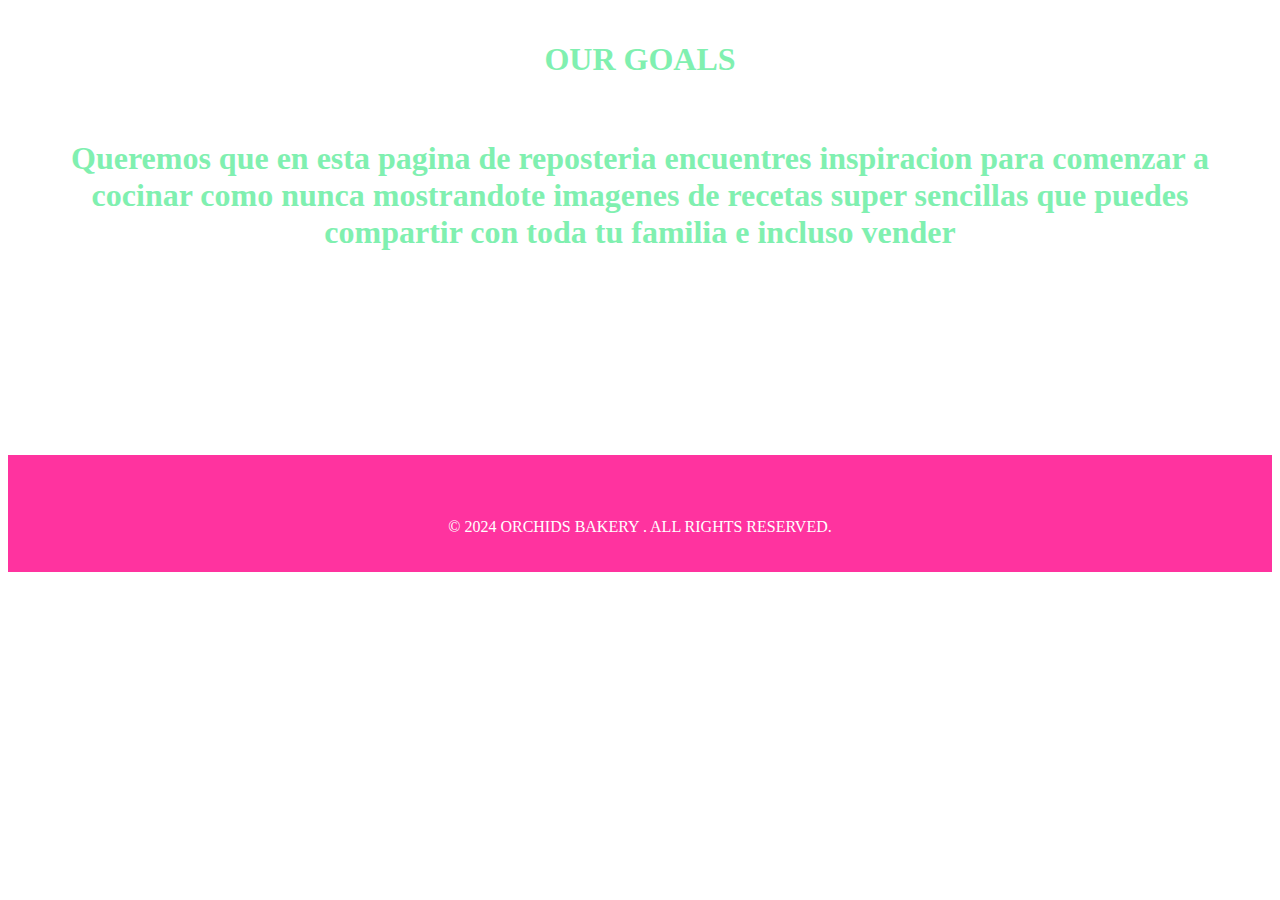
<file: our goals.html>
<!DOCTYPE html>
<html lang="en">
<head>
    <meta charset="UTF-8">
    <meta name="viewport" content="width=device-width, initial-scale=1.0">
    <title>OUR GOALS</title>
    <a href="index.html" target="_blank" ></a>
    <link rel="stylesheet" type="text/css" href="style1.css">
    <h1>OUR GOALS</h1>
        <p><h1>Queremos que en esta pagina de reposteria encuentres inspiracion para comenzar  a cocinar como nunca mostrandote imagenes de recetas super sencillas que puedes compartir 
            con toda tu familia e incluso vender</h1> </p>
            <li><h3>Conoce acerca de recetas a profundidad</h3></li>
            <li><h3>Toma inspiracion de nuestras recetas </h3></li>
            <li><h3>Aprende tips de recetas para no caer en el intento</h3></li>
            <li><h3>Toma una taza de cafe mientras preparas una de nuestras recetas</h3></li>
            <footer>
                <div class="container">
                    <div class="social-icons">
                        <a href="#"><i class="fab fa-instagram"></i></a>
                        <a href="#"><i class="fab fa-youtube"></i></a>
                    </div>
                    <p>&copy; 2024 ORCHIDS BAKERY . ALL RIGHTS RESERVED.</p>
            </footer>
    </title>

</head>
<body>
    
</body>
</html>
</file>
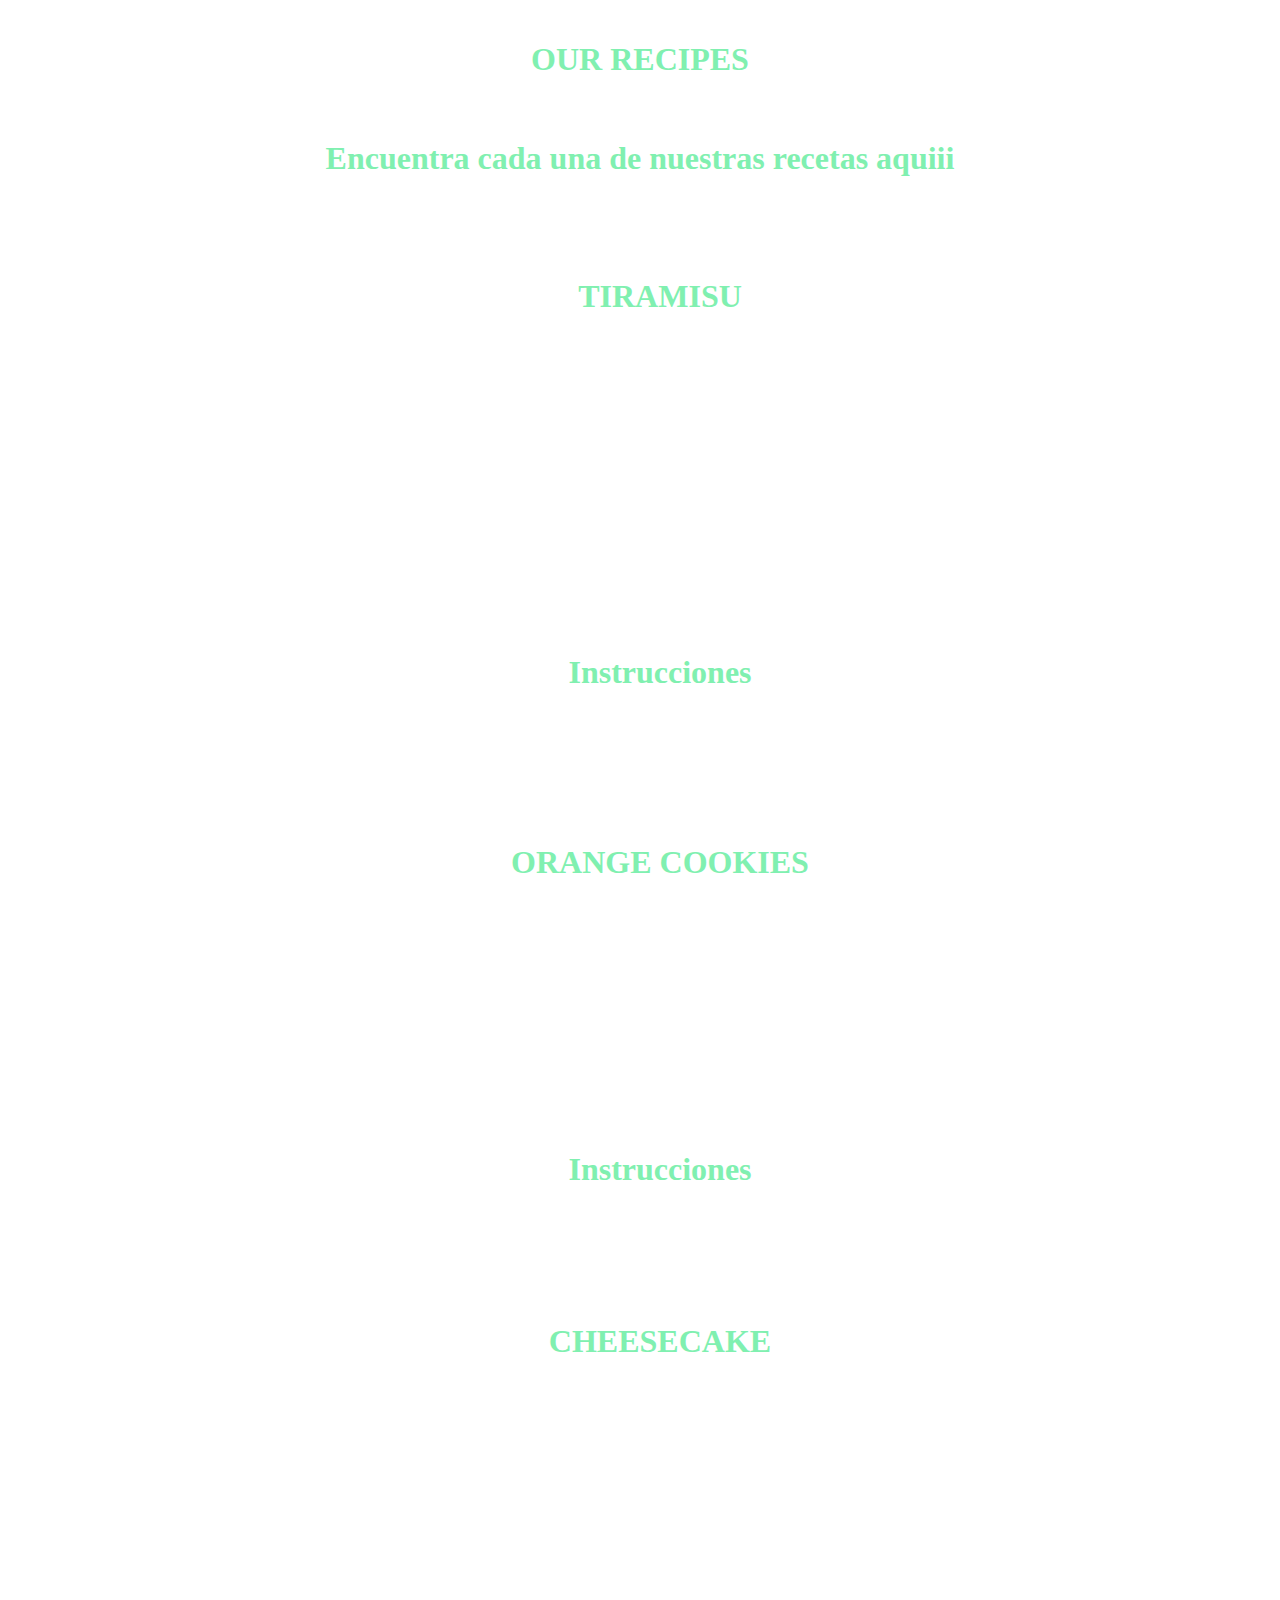
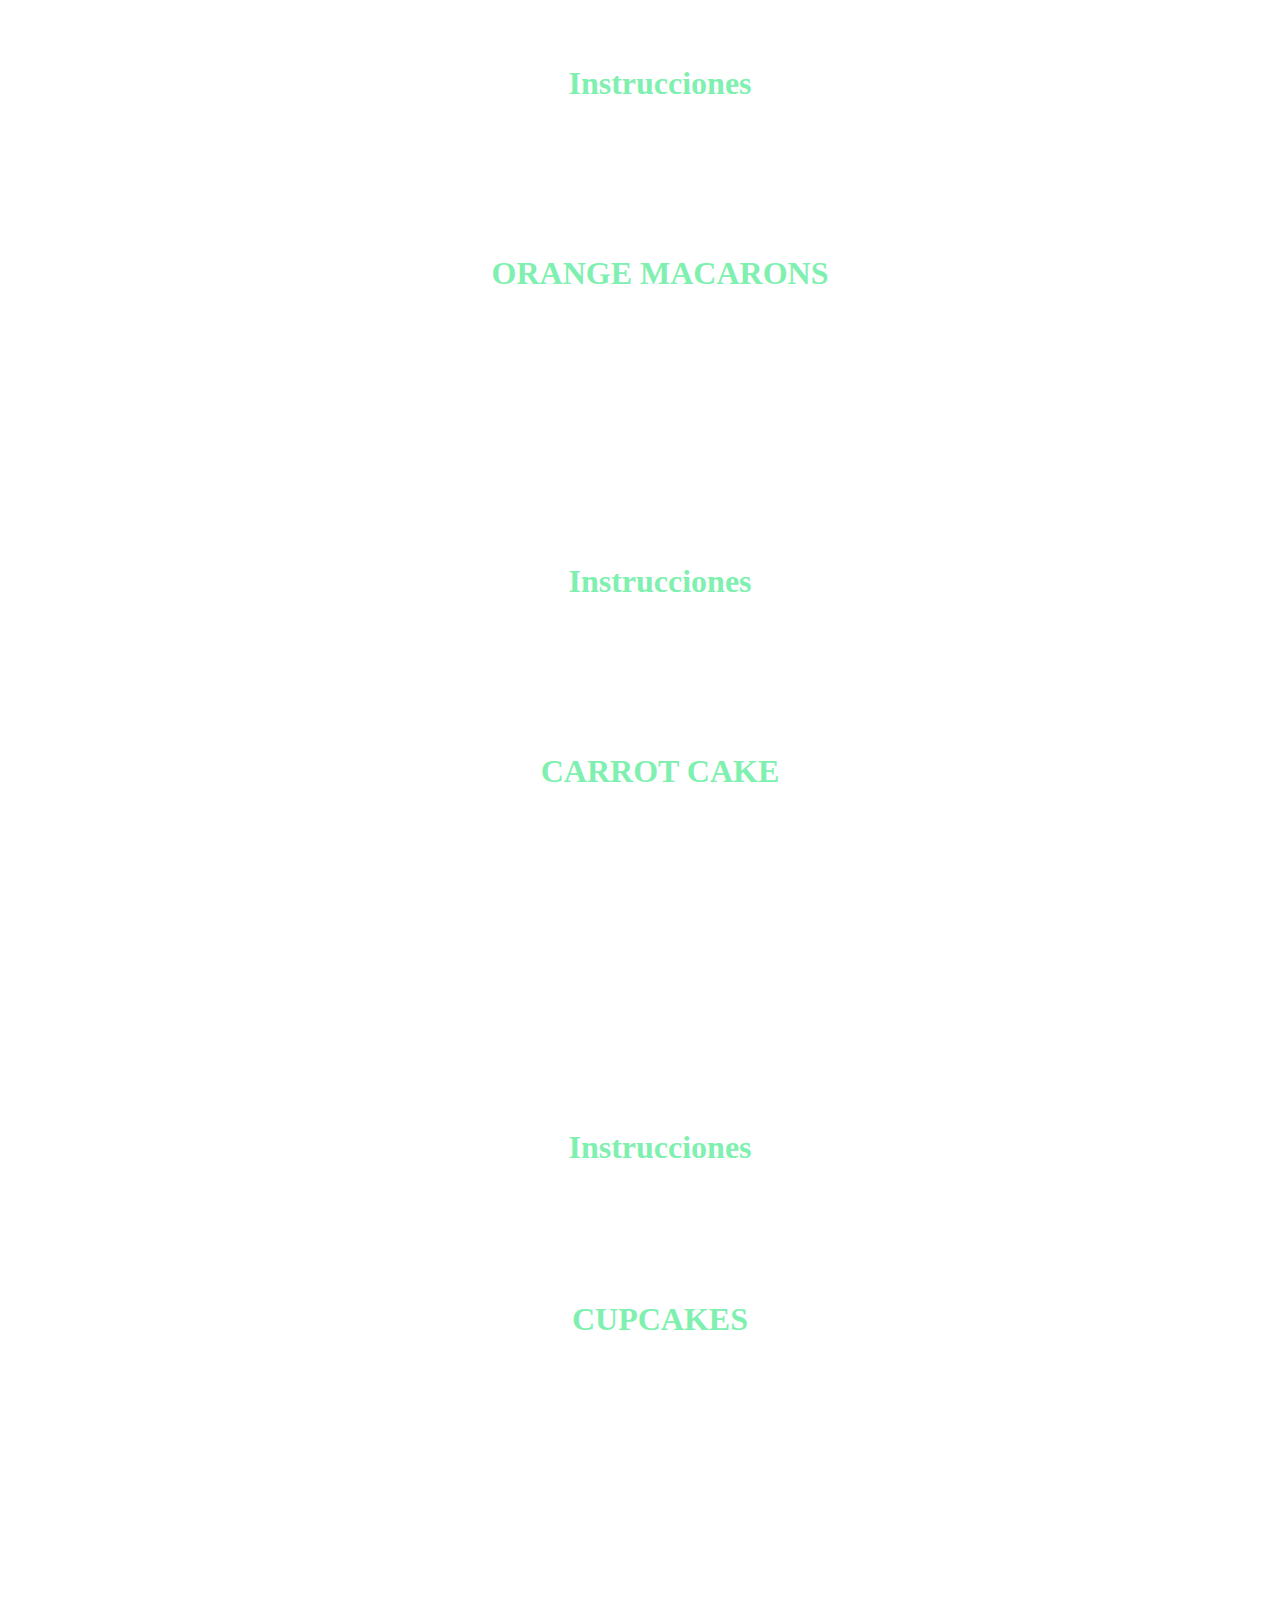
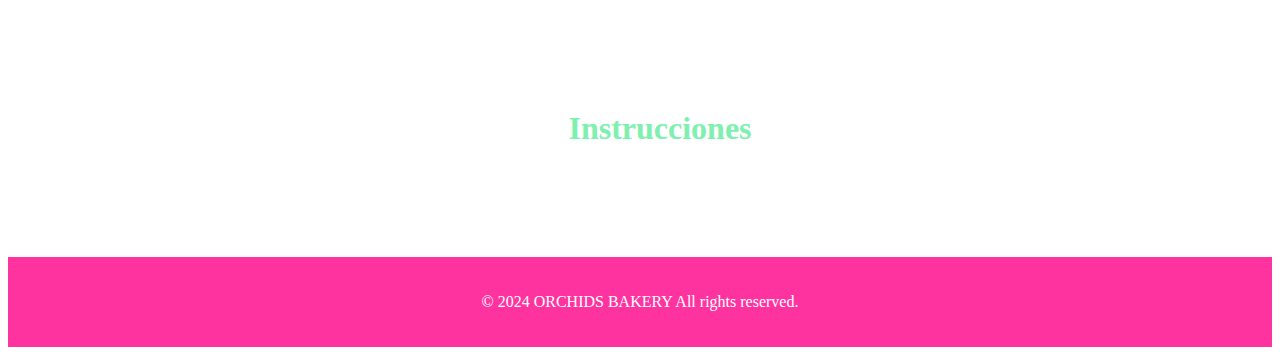
<file: recipes1.html>
<!DOCTYPE html>
<html lang="en">
<head>
    <meta charset="UTF-8">
    <meta name="viewport" content="width=device-width, initial-scale=1.0">
    <title>RECIPES</title>
    <a href="index.html" target="_blank" ></a>
    <link rel="stylesheet" type="text/css" href="style1.css">
    <h1>OUR RECIPES</h1>
        <p><h1>Encuentra cada una de nuestras recetas aquiii</h1> </p>,
        <ul><h1>TIRAMISU</ul></h1>
        <p>Ingredientes:

            <ol>Huevos</ol>
            <ol>Azúcar</ol>
            <ol>Mascarpone</ol>
            <ol>Café</ol>
            <ol>Licor de café (opcional)</ol>
            <ol>Bizcochos de soletilla</ol>
            <ol> Cacao en polvo</ol>

            <ol><h1>Instrucciones</h1></ol>
            
            Batir yemas con azúcar, agregar mascarpone.
            Batir claras a punto de nieve y mezclar con la crema de mascarpone.
            Mojar bizcochos en café y licor.
            Hacer capas alternas de bizcochos y crema.
            Refrigerar al menos 4 horas.
            Espolvorear cacao antes de servir. </p>

            <ol>¡Listo para disfrutar!</ol>

            <ul><h1>ORANGE COOKIES</ul></h1>
        <p>Ingredientes:

            <ol>Harina</ol>
            <ol>Azúcar</ol>
            <ol>Mantequilla</ol>
            <ol>Ralladura de naranja</ol>
            <ol>Escencia de vainilla</ol>

            <ol><h1>Instrucciones</h1></ol>
            <p>Mezclar harina, azúcar y ralladura de naranja.
                Agregar mantequilla y esencia de vainilla si se desea.
                Formar la masa en galletas.
                Hornear a 180°C durante 10-12 minutos.</p>
               <ol> ¡Listo para disfrutar!</ol>

               <ul><h1>CHEESECAKE</ul></h1>
               <p>Ingredientes:

                <ol>Galletas trituradas</ol>
                <ol>Mantequilla derretida</ol>
                <ol>Azucar</ol>
                <ol>Queso crema</ol>
                <ol>Huevos</ol>
                <ol>Extracto de vainilla</ol>

                <ol><h1>Instrucciones</h1></ol>
            <p>Mezclar galletas trituradas con mantequilla derretida.
                Colocar la mezcla en moldes para muffins como base.
                Batir queso crema, azúcar, huevos y extracto de vainilla hasta que esté suave.
                Verter la mezcla sobre las bases de galletas.
                Hornear a 160°C durante 20-25 minutos.
                Dejar enfriar y refrigerar.</p>

               <ol> ¡Listo para disfrutar!</ol>

               <ul><h1>ORANGE MACARONS</ul></h1>
               <p>Ingredientes:

                <ol>Clara de huevo</ol>
                <ol>Azucar glass</ol>
                <ol>Almendra molida</ol>
                <ol>Ralladura de naranja</ol>
                <ol>Mermelada de naranja</ol>

                <ol><h1>Instrucciones</h1></ol>
            <p>Batir las claras de huevo.
                Mezclar azúcar glass, almendra molida y ralladura de naranja.
                Incorporar las claras batidas a la mezcla de almendra y azúcar.
                Formar círculos en una bandeja y dejar reposar.
                Hornear a 160°C durante 12-15 minutos.
                Dejar enfriar y rellenar con mermelada de naranja.</p>

               <ol> ¡Listo para disfrutar!</ol>

               <ul><h1>CARROT CAKE</ul></h1>
               <p>Ingredientes:

                <ol>Zanahoria rallada</ol>
                <ol>Harina</ol>
                <ol>Azucar</ol>
                <ol>Huevos</ol>
                <ol>Aceite</ol>
                <ol>Levadura en polvo</ol>
                <ol>Nueces picadas</ol>

                <ol><h1>Instrucciones</h1></ol>
                <p>Mezclar todos los ingredientes.
                    Verter en un molde para pastel.
                    Hornear a 180°C durante aproximadamente 30-40 minutos.</p>
    
                   <ol> ¡Listo para disfrutar!</ol>

                   <ul><h1>CUPCAKES</ul></h1>
                   <p>Ingredientes:

                <ol>Harina</ol>
                <ol>Azucal</ol>
                <ol>Cacao en polvo</ol>
                <ol>Huevos</ol>
                <ol>Leche</ol>
                <ol>Aceite</ol>
                <ol>Levadura en polvo</ol>
                <ol>Sal</ol>

                <ol><h1>Instrucciones</h1></ol>
                <p>Mezclar todos los ingredientes.
                    Verter en moldes para cupcakes.
                    Hornear a 180°C durante aproximadamente 15-20 minutos.</p>
    
                   <ol> ¡Listo para disfrutar!</ol>


            



            <footer>
                <div class="container">
                    <p>&copy; 2024 ORCHIDS BAKERY All rights reserved.</p>
                </div>
            </footer>
</head>
<body>
    
</body>
</html>
</file>
<file: style1.css>
*{
    text-decoration: color(srgb rgb(242, 0, 255));
}
h1{
    text-align: center;
    color: rgb(128, 240, 176);
    padding: 20px;
}
body {
    background-image: url(https://s1.1zoom.me/b5050/554/Orchid_Texture_Violet_Petals_552281_3840x2400.jpg);
    color: rgba(255, 255, 255, 0.925);
}
footer {
    background-color :#FF339F;
    color: #fff;
    padding: 20px 0;
    text-align: center;
}

.container {
    max-width: 1200px;
    margin: 0 auto;
}

.social-icons a {
    color: #fff;
    font-size: 24px;
    margin-right: 10px;
}

.social-icons a:hover {
    color: #ccc;
}
</file>
